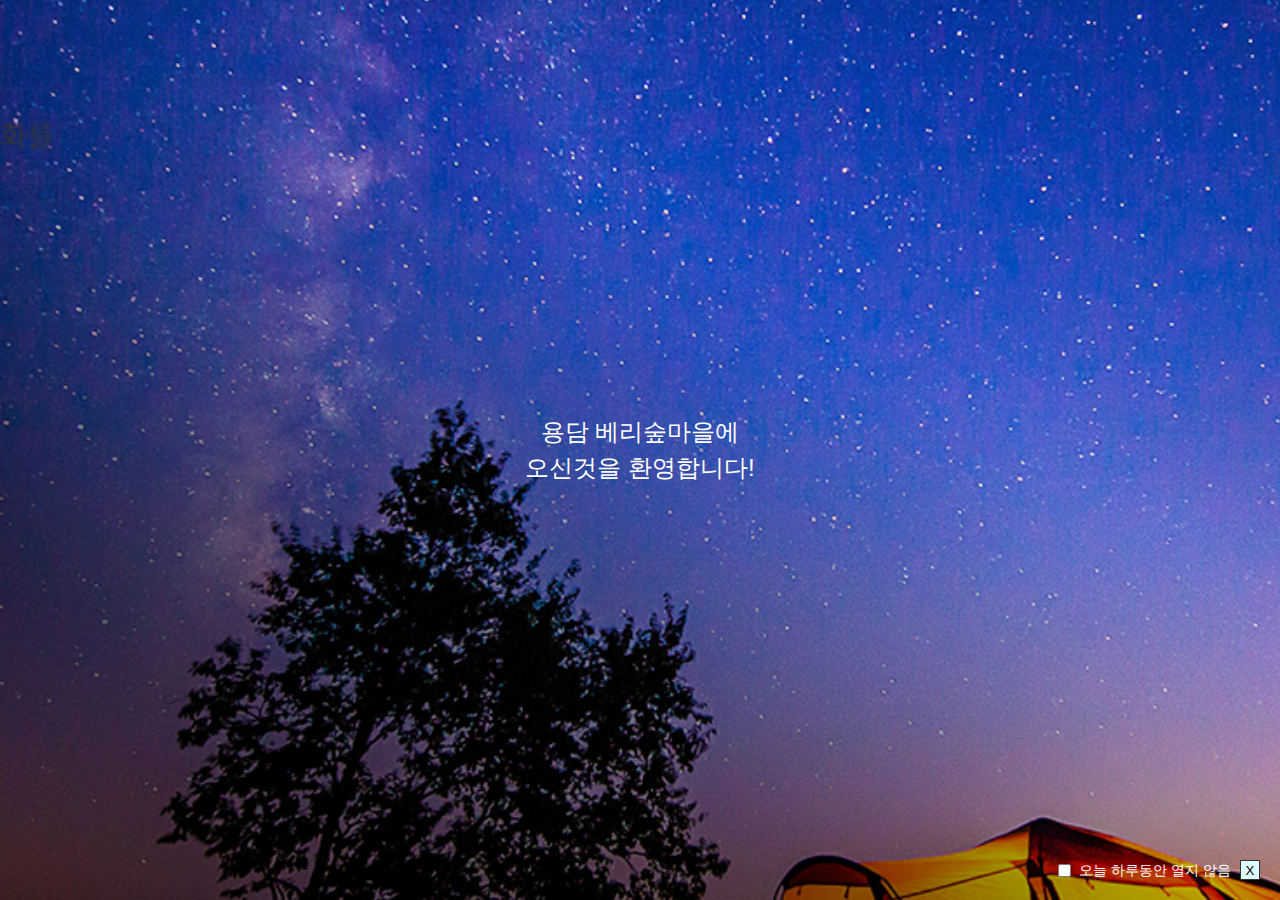
<file: berry/popup.html>
<!DOCTYPE html>
<html lang="en">
<head>
    <meta charset="UTF-8">
    <meta http-equiv="X-UA-Compatible" content="IE=edge">
    <meta name="viewport" content="width=device-width, initial-scale=1.0">
    <title>용담베리숲마을 팝업창</title>

    <link rel="stylesheet" href="./css/reset.css">
    <style>
        #popup-wrap {width: 100%;height: 100%;background: url(./img/img_examination0301.jpg) no-repeat 50% 50%;background-size: cover;}
        #popup-wrap .gap {width: 100%;height: 100%;}
        #popup-wrap .gap .container {width: 100%;height: 100%;}
        #popup-wrap .gap .container .content {width: 100%;height: 100%;position: relative;}
        #popup-wrap .gap .container .content h2 {text-align: center;font-size: 24px;color: #fff;width: 100%;height: 100%;line-height: 150%;display: flex;justify-content: center;align-items: center;}
        #popup-wrap .gap .container .content .button-box {position: absolute;bottom: 20px;right: 20px;}
        #popup-wrap .gap .container .content .button-box form span {display: inline-block;}
        #popup-wrap .gap .container .content .button-box form span input[type="checkbox"] {width: auto;margin-right: 5px;}
        #popup-wrap .gap .container .content .button-box form span label {font-size: 14px;color: #fff;}
        #popup-wrap .gap .container .content .button-box form .close-btn {margin-left: 5px;width: 20px;height: 20px;border: 1px solid #343434;outline: 0;background: #dff;cursor: pointer;}
    </style>

</head>
<body>
    <div id="popup-wrap">
        <div class="gap">
            <div class="container">
                <div class="content">
                    <h2>용담 베리숲마을에<br>오신것을 환영합니다!</h2>
                    <div class="button-box">
                        <form name="popupForm">
                            <span>
                                <input type="checkbox" name="coockiecheck" id="check" value="">
                                <label for="check">오늘 하루동안 열지 않음</label>
                            </span>
                            <button class="close-btn">X</button>
                        </form>
                    </div>
                </div>
            </div>
        </div>
    </div>
    <script>

        var $closeBtn = document.querySelector('.close-btn');
        var today = null;
        var txt = '';

        function setCookieFn(name, value, expires){
            today = new Date();
            today.setSeconds(today.getSeconds()+expires);

            txt += name + '=' + value + ';'
            txt += 'expires=' + today.toUTCString() + ';';
            
            document.cookie = txt;
        }


        $closeBtn.addEventListener('click', function(event){
            event.preventDefault();
            if(popupForm.coockiecheck.checked){
                setCookieFn('popup', 'no', 15);
            }
            self.close();
        });

        
    </script>
</body>
</html>
</file>
